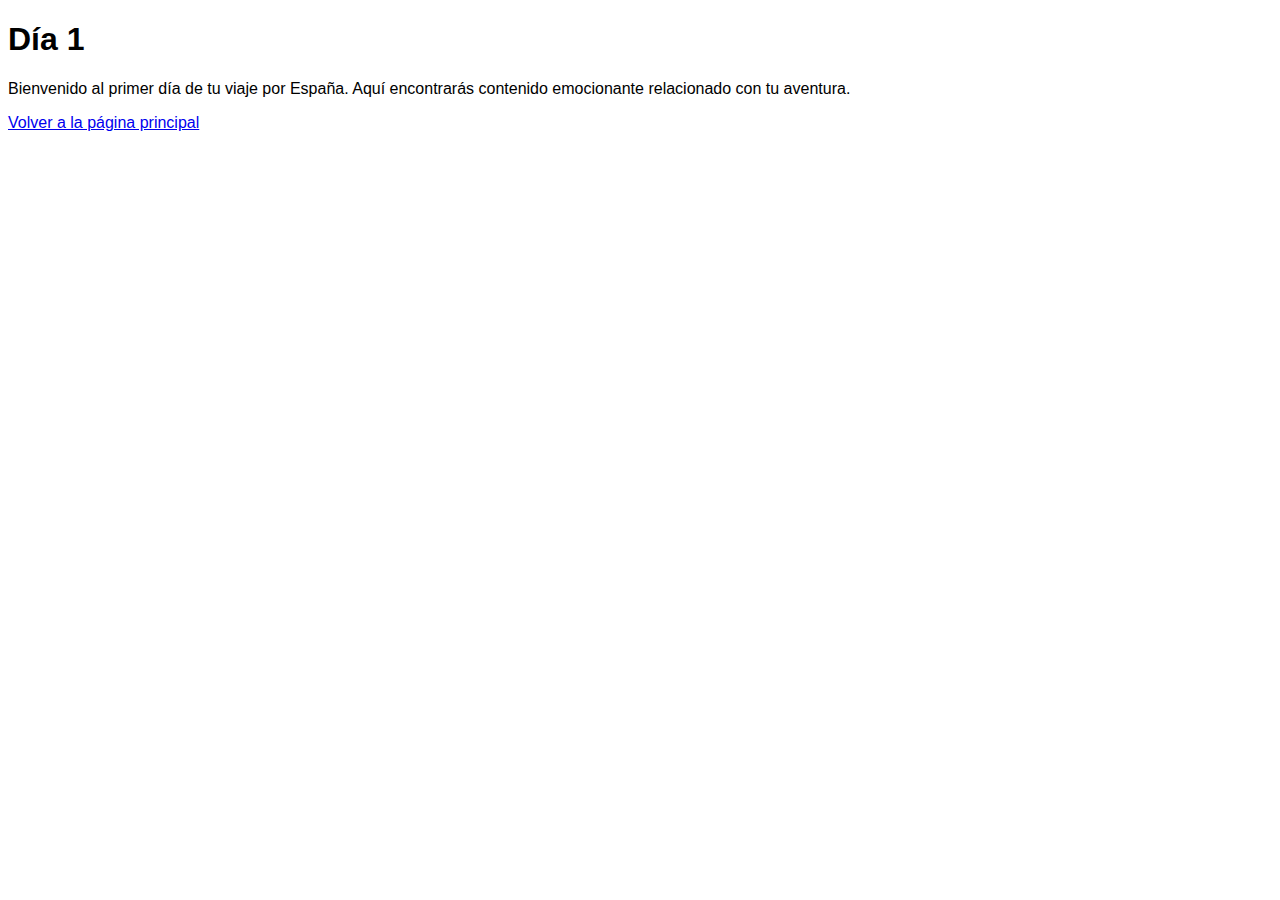
<file: subpage1.html>
<!DOCTYPE html>
<html lang="es">
<head>
    <meta charset="UTF-8">
    <meta name="viewport" content="width=device-width, initial-scale=1.0">
    <title>Subpágina 1</title>
    <link rel="stylesheet" href="style.css">
</head>
<body>
    <!-- Contenido de la subpágina 1 -->
    <div class="subpage-content">
        <h1>Día 1</h1>
        <p>Bienvenido al primer día de tu viaje por España. Aquí encontrarás contenido emocionante relacionado con tu aventura.</p>
        <!-- Agrega el contenido específico de esta subpágina -->
    </div>

    <!-- Volver a la página principal -->
    <a class="back-button" href="index.html">Volver a la página principal</a>
</body>
</html>
</file>
<file: style.css>
/* Estilos generales */
body {
    font-family: Arial, sans-serif;
}

header {
    background-color: #333;
    color: white;
    text-align: center;
    padding: 10px;
}

main {
    margin: 20px;
}

/* Estilos para la sección de Comunicados */
#comunicados {
    margin-bottom: 40px;
}

.comunicado {
    background-color: #f9f9f9;
    padding: 10px;
    margin-bottom: 20px;
}

.comunicado h3 {
    color: #333;
}

/* Estilos para la sección de Comentarios */
.comentarios {
    margin-top: 10px;
}

/* Estilos para la sección de Foro */
#foro {
    background-color: #f5f5f5;
    padding: 20px;
    border-radius: 5px;
}

#hilos {
    list-style-type: none;
    padding: 0;
}

#hilos li {
    background-color: #fff;
    border: 1px solid #ccc;
    margin-bottom: 10px;
    padding: 10px;
    border-radius: 5px;
}

#hilos li h4 {
    color: #333;
}
</file>
